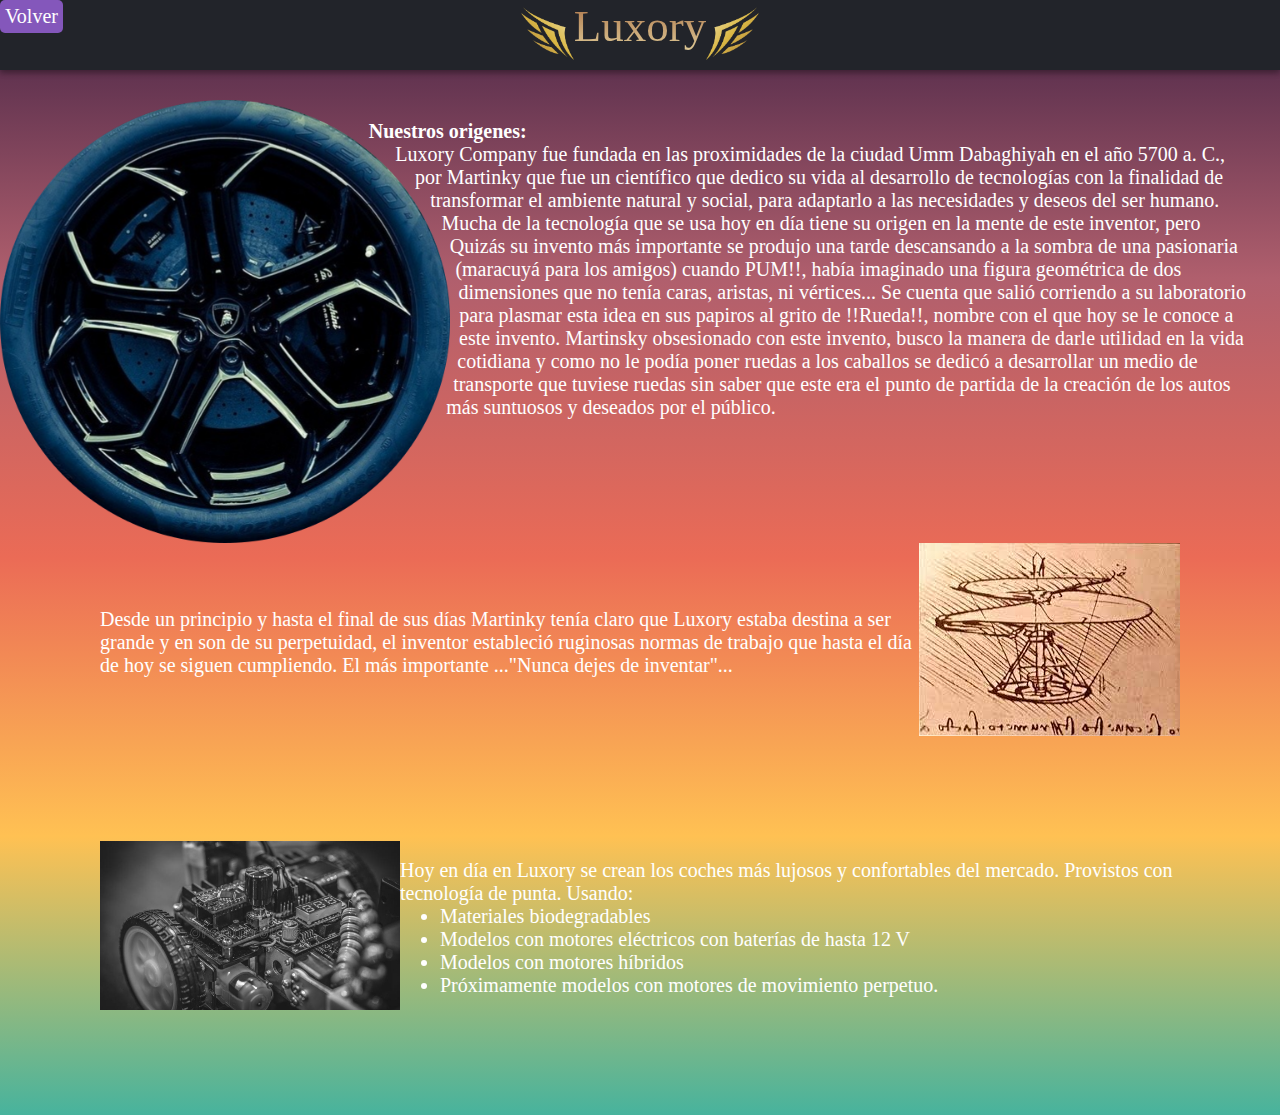
<file: pagina3/acercade.html>
<!DOCTYPE html>
<html lang="en">
  <head>
    <meta charset="UTF-8" />
    <meta http-equiv="X-UA-Compatible" content="IE=edge" />
    <meta name="viewport" content="width=device-width, initial-scale=1.0" />
    <link rel="stylesheet" href="./../pagina3/acercadestyle.css" />
    <title>Sobre Nosotros</title>
  </head>
  <body>
    <div class="navbar-logo sombrastilo1">
      <img src="./../assets/LogoL.png" />
      <p>Luxory</p>
      <img src="./../assets/LogoR.png" />
    </div>

    <div class="rueda">
      <img src="./../assets/pagina3/img1.png" />
    </div>

    <div class="introduccion">
      <h1>Nuestros origenes:</h1>
      <p>
        Luxory Company fue fundada en las proximidades de la ciudad Umm Dabaghiyah en el año 5700 a. C., por Martinky que fue un
        científico que dedico su vida al desarrollo de tecnologías con la finalidad de transformar el ambiente natural y social,
        para adaptarlo a las necesidades y deseos del ser humano. Mucha de la tecnología que se usa hoy en día tiene su origen en
        la mente de este inventor, pero Quizás su invento más importante se produjo una tarde descansando a la sombra de una
        pasionaria (maracuyá para los amigos) cuando PUM!!, había imaginado una figura geométrica de dos dimensiones que no tenía
        caras, aristas, ni vértices... Se cuenta que salió corriendo a su laboratorio para plasmar esta idea en sus papiros al
        grito de !!Rueda!!, nombre con el que hoy se le conoce a este invento. Martinsky obsesionado con este invento, busco la
        manera de darle utilidad en la vida cotidiana y como no le podía poner ruedas a los caballos se dedicó a desarrollar un
        medio de transporte que tuviese ruedas sin saber que este era el punto de partida de la creación de los autos más
        suntuosos y deseados por el público.
      </p>
    </div>

    <div class="art1">
      <div class="part1">
        <p>
          Desde un principio y hasta el final de sus días Martinky tenía claro que Luxory estaba destina a ser grande y en son de
          su perpetuidad, el inventor estableció ruginosas normas de trabajo que hasta el día de hoy se siguen cumpliendo. El más
          importante ..."Nunca dejes de inventar"...
        </p>
      </div>
      <div class="imgart1">
        <img src="./../assets/pagina3/img3.jpg" />
      </div>
    </div>

    <div class="art2">
      <div class="imgart2">
        <img src="./../assets/pagina3/img4.jpg" />
      </div>

      <div class="part2">
        <p>
          Hoy en día en Luxory se crean los coches más lujosos y confortables del mercado. Provistos con tecnología de punta.
          Usando:
        </p>
        <ul>
          <li>Materiales biodegradables</li>
          <li>Modelos con motores eléctricos con baterías de hasta 12 V</li>
          <li>Modelos con motores híbridos</li>
          <li>Próximamente modelos con motores de movimiento perpetuo.</li>
        </ul>
      </div>
    </div>

    <a class="volver" href="./..">Volver</a>
  </body>
</html>
</file>
<file: pagina3/acercadestyle.css>
* {
  margin: 0;
  color: white;
  font-family: "Permanent Marker", cursive;
  font-size: 20px;
}
body {
  background: linear-gradient(180deg, #462446 0%, #b05f6d 25%, #eb6b56 50%, #ffc153 75%, #47b39d 100%);
}

.sombrastilo1 {
  box-shadow: rgba(0, 0, 0, 0.16) 0px 3px 6px, rgba(0, 0, 0, 0.23) 0px 3px 6px;
}
.sombrastilo2 {
  box-shadow: rgba(0, 0, 0, 0.09) 0px 2px 1px, rgba(0, 0, 0, 0.09) 0px 4px 2px, rgba(0, 0, 0, 0.09) 0px 8px 4px,
    rgba(0, 0, 0, 0.09) 0px 16px 8px, rgba(0, 0, 0, 0.09) 0px 32px 16px;
}
/* NAVBAR */
.navbar-logo {
  display: flex;
  align-items: flex-start;
  justify-content: center;
  width: 100%;
  height: 70px;
  background-color: rgb(34, 36, 42);
}
.navbar-logo p {
  font-family: "Alkalami", serif;
  font-size: 45px;
  height: 100%;
  background: -webkit-linear-gradient(#a96f44, #f2ecb6);
  background-clip: text;
  -webkit-background-clip: text;
  -webkit-text-fill-color: transparent;
}
.navbar-logo img {
  height: 75%;
  padding-top: 7px;
}
.rueda{
  margin-top:30px;
}
.rueda img {
  float: left;
  shape-image-threshold: 0;
  -webkit-shape-outside: circle();
  shape-outside: circle(); 
  width: 450px;
  margin-right: 25px;
}
.introduccion {
  margin-top: 50px;
}
.introduccion p {
  margin-right: 30px;
}

.art1 {
  margin: 100px;
  clear: both;
  display: flex;
  align-items: center;
  justify-content: flex-start;
}
.art2 {
  margin: 100px;
  clear: both;
  display: flex;
  align-items: center;
  justify-content: flex-start;
}

.volver {
  cursor: pointer;
  text-decoration: none;
  background-color: #8457bb;
  border-radius: 5px;
  padding: 5px;
  position: fixed;
  left: 0px;
  top: 0px;
}
</file>
